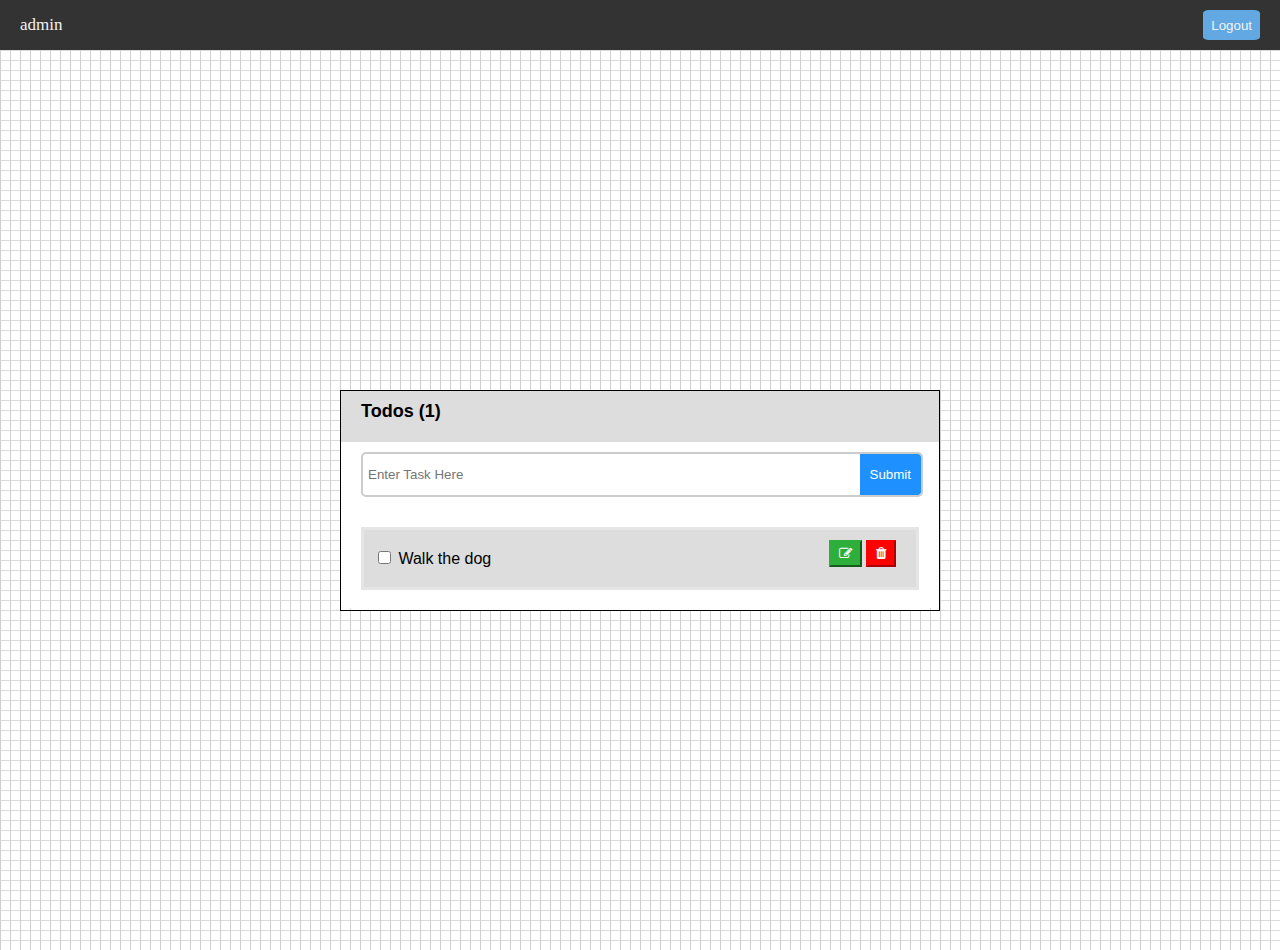
<file: TodoList.html>
<!DOCTYPE html>
<html lang="en">
<head>
<meta charset="utf-8">
<link rel="stylesheet" href="https://cdnjs.cloudflare.com/ajax/libs/font-awesome/4.7.0/css/font-awesome.min.css">

<script>

let taskCount = 1;

    function edithandler(taskId) {
      var task = document.getElementById(taskId);
      var label = task.querySelector('label');
      var newTaskLabel = prompt("Edit the task:", label.textContent);
      if (newTaskLabel !== null && newTaskLabel.trim() !== "") {
        label.textContent = newTaskLabel;
      }
    }
    
    function deletehandler(taskId) {
      var task = document.getElementById(taskId);
      task.remove();
      taskCount--; 
      updateTaskCount(); 
    }
    
    function addTask() {
      var newTaskLabel = document.getElementById("newTask").value;
      if (newTaskLabel.trim() !== "") {
        var table = document.querySelector(".ndtable");
        var newRow = document.createElement("tr");
        var taskId = "task" + (++taskCount);
        newRow.id = taskId;
        newRow.innerHTML = `
          <td><input type="checkbox" id="${taskId}" name="${taskId}" value="${taskId}">
          <label for="${taskId}">${newTaskLabel}</label></td>
          <td class="iconcolumn">
            <button class="btn2" onclick="edithandler('${taskId}')"><i class="fa fa-edit"></i></button>
            <button class="btn" onclick="deletehandler('${taskId}')"><i class="fa fa-trash"></i></button>
          </td> `;
        table.appendChild(newRow);
        document.getElementById("newTask").value = "";

        updateTaskCount(); 
      }
    }

    function updateTaskCount() {
      const taskCountElement = document.getElementById("taskCount");
      taskCountElement.textContent = `Todos (${taskCount})`;
    }
</script>    


<style>
  
table {
margin-left: auto;
  margin-right: auto;
  font-family: arial, sans-serif;
  border-collapse: collapse;
  width: 100%;

}

.ndtable 
{
    border: solid;
  border-color: #e6e5e5;
}

body {
  background-size: 10px 10px;
  background-image:
    linear-gradient(to right, rgb(209, 208, 208) 1px, transparent 1px),
    linear-gradient(to bottom, rgb(220, 218, 218) 1px, transparent 1px);
    margin: 0;
    padding: 0;
}

.ndtable th,td { 
    padding: 20px 20px 20px 20px; 
}


.maintable th,td {
    padding: 10px 20px 20px 20px; 
}

  .iconcolumn {
    text-align: right;
}


.btn { 
background-color: red;
color: white;
cursor: pointer;
padding: 4px 8px;
border-color: red;
}

.btn2 { 
background-color:rgb(46, 174, 59);
color: white;
cursor: pointer;
padding: 4px 8px;
border-color: rgb(46, 174, 59);
}


.ndtable tr:nth-child(odd) {
  background-color: #dddddd; 
}


.submitbtn {
background-color:rgb(86, 117, 231);
}

.topnav {
  overflow: hidden;
  background-color: #333;
  height: max-content;
}

.LogoutBtn{
    background-color: rgb(98, 168, 226);
    color: #f2f2f2;
    border: none;
    cursor: pointer;
    padding: 4px 8px;
    border-radius: 10%;
    height: 30px;
}

.topnav-container {
    display: flex;
    justify-content: space-between;
    align-items: center;
    background-color: #333;
    padding: 10px 20px;
  }

.admin-text {
    color: #f2f2f2;
    font-size: 17px;
    margin-right: 10px;
  }

.topnav a {
    float: left;
  color: #f2f2f2;
  text-align: center;
  padding: 14px 16px;
  text-decoration: none;
  font-size: 17px;
}

.todos-header {
    background-color: #ddd;
    border-radius: 5%;
    width: 100%;
    padding: 10px;
  }

.flex-container {
  display: flex;
  justify-content: space-around;
  
}

  .centered-content {
    display: flex;
    flex-direction: column;
    align-items: center; /* Center horizontally */
    justify-content: center; /* Center vertically */
    height: 100vh;
  }
  .input-container {
    display: flex;
    align-items: center;
    width: 100%;
    border: 2px solid #ccc; 
    overflow: hidden;
    border-radius: 5px;
   
  }

  .inlineinput {
    margin: 0;
    padding: 5px;
    width: 100%;
    outline: none;
    height: 30px;
    border: none;
    border-radius: 5px 0 0 5px;
  }

  .subb {
    border: none;
    height: 41px;
    padding: 0 10px;
    cursor: pointer;
    color: white;
    background-color: #1e90ff;
    border-radius: 0 3px 3px 0;
  }

  .maintable
  { border-color: #1e90ff;
    border: solid thin;
    border-collapse: collapse;
    justify-content: center;
    background-color: white;
    border-radius: 5%;
  width: 600px;
  }

</style>

</head>
<body>
    <div class="topnav">
        <div class="topnav-container">
          <div class="admin-text">admin</div>
          <input class="LogoutBtn" type="submit" value="Logout">
        </div>
      </div>

      <div class="centered-content">
  <!-- <div class="frame-container"> -->
    <table class="maintable"> 
        <tr class="todos-header"> <td>
            <span id="taskCount" style="font-weight: 700; font-size: large;">Todos (1)</span>
        </td> </tr>
      <tr>
        <td>
          <div class="input-container">
            <input class="inlineinput" type="text" id="newTask" placeholder="Enter Task Here" autofocus>
            <button class="subb" type="button" onclick="addTask()">Submit</button>
          </div>
        </td>
      </tr> 
      <tr><td>
        <table class="ndtable">
            <tr id="task1">
                <td style="padding: 10px;">
                <input style="size: 10px;" type="checkbox" id="option1" name="option1" value="task1">
                <label for="option1"> Walk the dog </label>
            </td>
                <td class="iconcolumn">
                   <button class="btn2" onclick="edithandler('task1')"><i class="fa fa-edit"></i></button>
                   <button class="btn" onclick="deletehandler('task1')"><i class="fa fa-trash"></i></button>
                </td>
              </tr>
            
          </table>
        </td>
      </tr>
    </table>
  </div>

</body>
</html>
</file>
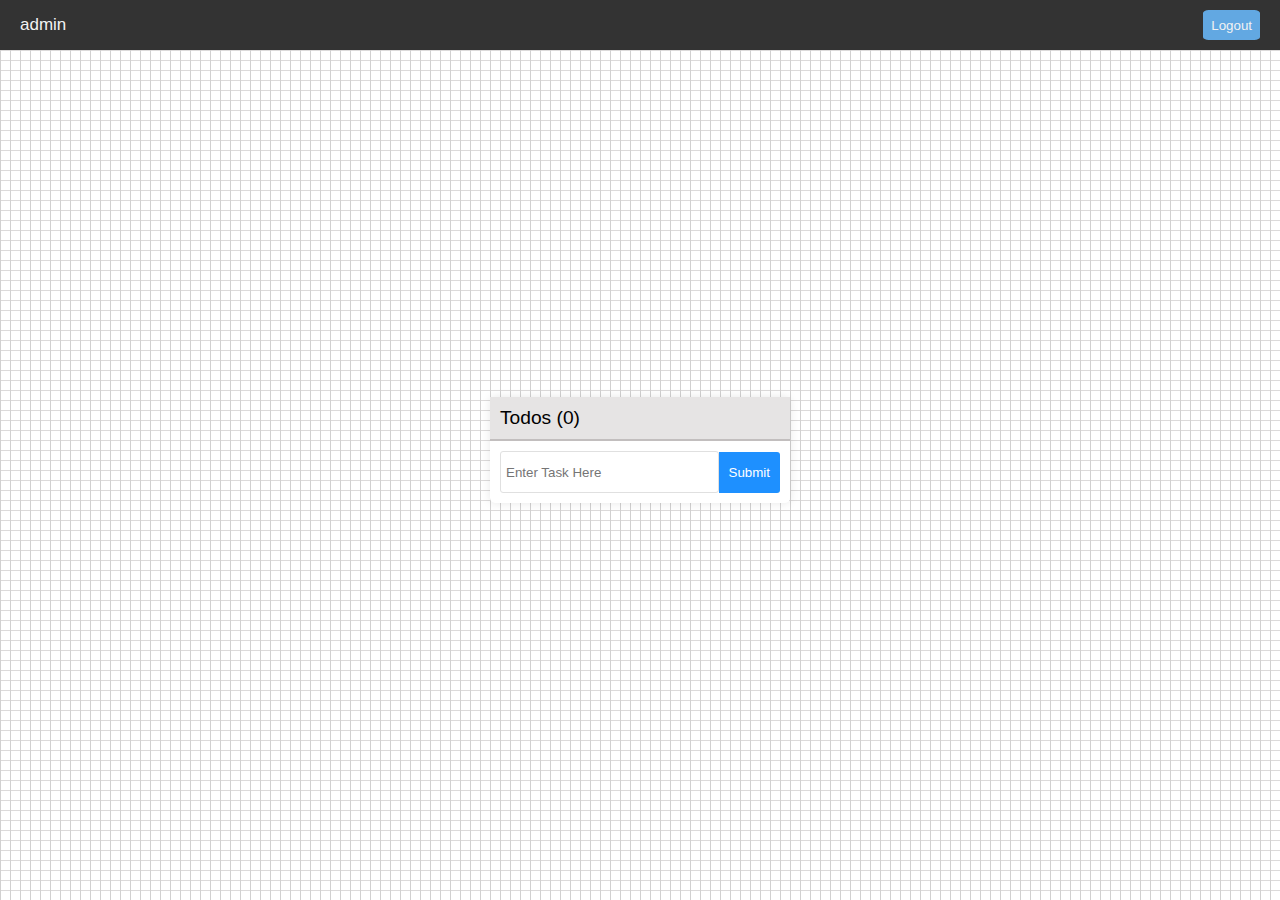
<file: task1/To-DoList(2).html>
<!DOCTYPE html>
<html lang="en">

<head>
    <meta charset="UTF-8">
    <meta name="viewport" content="width=device-width, initial-scale=1.0">
    <link rel="stylesheet" href="https://cdnjs.cloudflare.com/ajax/libs/font-awesome/4.7.0/css/font-awesome.min.css">
    <title>To-Do List</title>

    <script>
        let taskCount = 0;
        function addTask() {
            const newTaskInput = document.getElementById("newTask");
            const taskText = newTaskInput.value.trim();
            if (taskText !== "") {
                const table = document.querySelector(".todos-list");
                const listItem = document.createElement("div");
                listItem.className = "list-item";
                if (taskCount % 2 === 0) {
                    listItem.classList.add("gray-background");
                }
                listItem.innerHTML = `
                <div  class=${listItem.className}>
                    <input type="checkbox">
                    <span>${taskText}</span> &nbsp &nbsp&nbsp&nbsp&nbsp&nbsp&nbsp&nbsp&nbsp&nbsp&nbsp&nbsp&nbsp&nbsp&nbsp&nbsp
                    &nbsp&nbsp&nbsp&nbsp&nbsp&nbsp&nbsp&nbsp&nbsp&nbsp&nbsp&nbsp
                    <button class="edit-button" onclick="editTask(this)"><i class="fa fa-edit"></i></button>
                    <button class="delete-button" onclick="deleteTask(this)"><i class="fa fa-trash"></i></button>
                </div>
                `;
                const list = document.querySelector(".todos-list");
                list.appendChild(listItem);
                newTaskInput.value = "";
                taskCount++;
                if (taskCount === 1) {
                    const list = document.querySelector(".todos-list");
                    list.classList.add("show-border");
                }
                updateTaskCount();


            }
        }

        function editTask(button) {
            const listItem = button.parentNode;
            const taskTextElement = listItem.querySelector("span");
            const newTaskText = prompt("Edit the task:", taskTextElement.textContent);
            if (newTaskText !== null && newTaskText.trim() !== "") {
                taskTextElement.textContent = newTaskText.trim();
            }
        }

        function deleteTask(button) {
            const listItem = button.parentElement.parentElement;

            listItem.remove();
            taskCount--;
            updateTaskCount();
            if (taskCount === 0) {
                const list = document.querySelector(".todos-list");
                list.classList.remove("show-border");
            }
        }

        function updateTaskCount() {
            const taskCountElement = document.getElementById("task-count");
            taskCountElement.textContent = `Todos (${taskCount})`;
        }

    </script>
    <style>
        .gray-background {
            background-color: #e0e0e0;
        }

        body {
            font-family: Arial, sans-serif;
            margin: 0;
            padding: 0;
            display: flex;
            justify-content: center;
            align-items: center;
            min-height: 100vh;

            background-size: 10px 10px;
            background-image:
                linear-gradient(to right, rgb(209, 208, 208) 1px, transparent 1px),
                linear-gradient(to bottom, rgb(220, 218, 218) 1px, transparent 1px);
        }

        .task-text {
            display: flex;
            align-items: center;
        }

        .top-nav {
            position: fixed;
            top: 0;
            left: 0;
            width: 100%;
            overflow: hidden;
            background-color: #333;
            z-index: 1000;
        }

        .logout-btn {
            background-color: rgb(98, 168, 226);
            color: #f2f2f2;
            border: none;
            cursor: pointer;
            padding: 4px 8px;
            border-radius: 10%;
            height: 30px;
        }

        .topnav-container {
            display: flex;
            justify-content: space-between;
            align-items: center;
            background-color: #333;
            padding: 10px 20px;
        }

        .admin-text {
            color: #f2f2f2;
            font-size: 17px;
            margin-right: 10px;
        }

        .todo-container {
            width: 300px;
            background-color: #ffffff;
            border-radius: 5px;
            box-shadow: 0 0 10px rgba(0, 0, 0, 0.1);
        }

        #task-count {
            padding: 10px;
            border-bottom: 2px solid #c2bebe;
            font-size: larger;
            font-weight: 500;
            background-color: rgb(230, 228, 228);
        }


        .list-item {
            display: flex;
            align-items: center;
            justify-content: space-between;
            padding: 10px;
            border-bottom: 1px solid #e0e0e0;
        }

        .list-item input[type="checkbox"] {
            margin-right: 10px;
        }

        .add-task {
            display: flex;
            align-items: center;
            padding: 10px;
        }

        .add-task input[type="text"] {
            flex: 1;
            padding: 5px;
            border: 1px solid #e0e0e0;
            border-radius: 3px;
        }

        .add-button {
            border: none;
            height: 41px;
            padding: 0 10px;
            cursor: pointer;
            color: white;
            background-color: #1e90ff;
            border-radius: 0 3px 3px 0;
        }

        .inline-input {
            margin: 0;
            padding: 5px;
            width: 100%;
            outline: none;
            height: 30px;
            border: none;
            border-radius: 5px 0 0 5px;
        }

        .show-border {
            border: 2px solid #d6d7d9fe;
            margin-top: 10px;
            margin-left: 10px;
            margin-right: 10px;
            margin-bottom: 15px;
        }

        .buttons {
            display: flex;
        }

        .delete-button {
            background-color: red;
            color: white;
            cursor: pointer;
            padding: 4px 8px;
            border-color: red;
            border-radius: 3px;
        }

        .edit-button {
            background-color: rgb(46, 174, 59);
            color: white;
            cursor: pointer;
            padding: 4px 8px;
            border-color: rgb(46, 174, 59);
            border-radius: 3px;
        }
    </style>
</head>

<body>
    <div class="top-nav">
        <div class="topnav-container">
            <div class="admin-text">admin</div>
            <input class="logout-btn" type="submit" value="Logout">
        </div>
    </div>

    <div class="todo-container">
        <div id="task-count">
            Todos (0)
        </div>
        <div class="add-task">
            <input class="inline-input" type="text" id="newTask" placeholder="Enter Task Here" autofocus>
            <button class="add-button" onclick="addTask()">Submit</button>
        </div>
        <div class="todos-list">

        </div>
    </div>


</body>

</html>
</file>
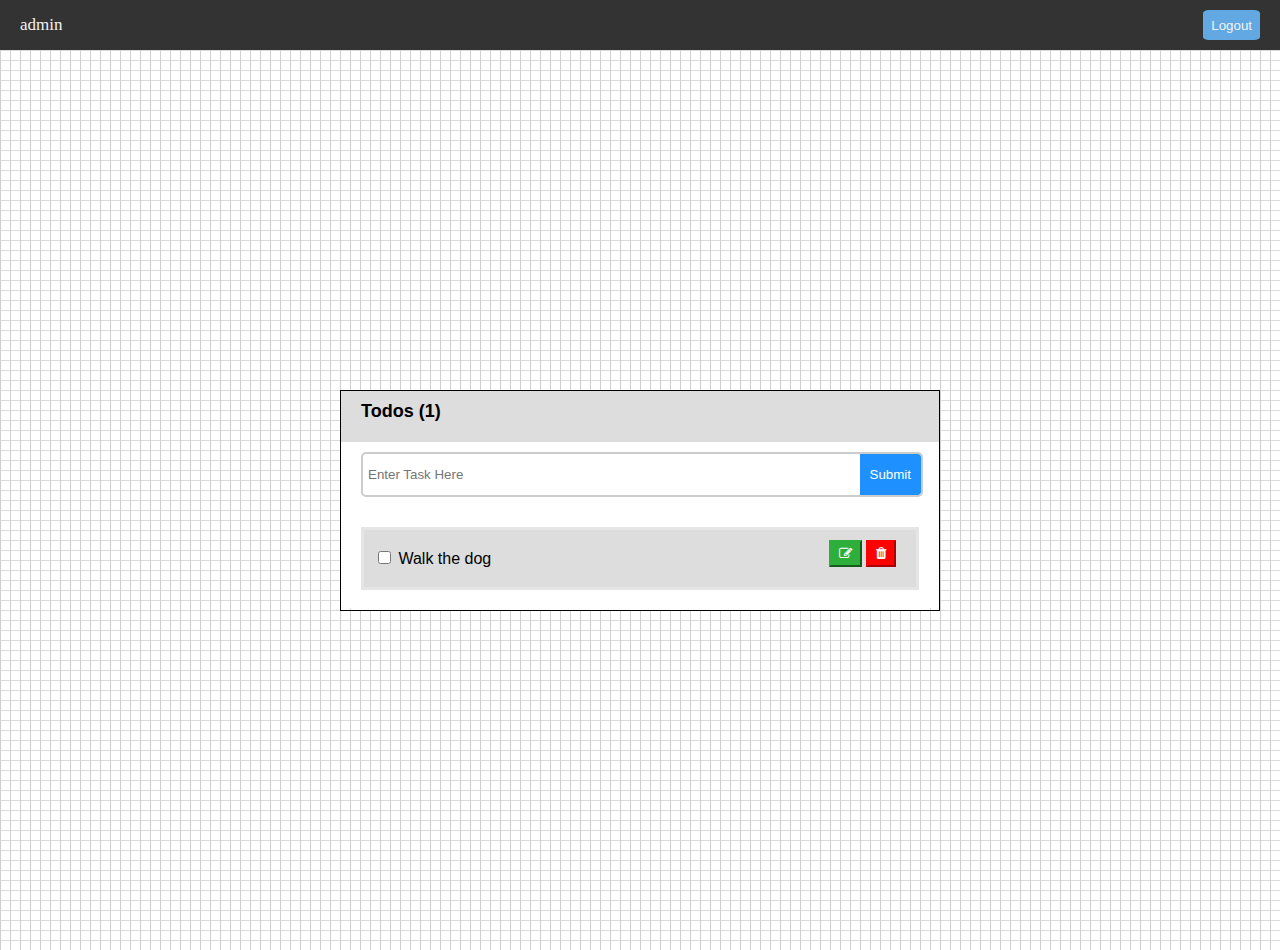
<file: task1/TodoList.html>
<!DOCTYPE html>
<html lang="en">
<head>
<meta charset="utf-8">
<link rel="stylesheet" href="https://cdnjs.cloudflare.com/ajax/libs/font-awesome/4.7.0/css/font-awesome.min.css">

<script>

let taskCount = 1;

    function edithandler(taskId) {
      var task = document.getElementById(taskId);
      var label = task.querySelector('label');
      var newTaskLabel = prompt("Edit the task:", label.textContent);
      if (newTaskLabel !== null && newTaskLabel.trim() !== "") {
        label.textContent = newTaskLabel;
      }
    }
    
    function deletehandler(taskId) {
      var task = document.getElementById(taskId);
      task.remove();
      taskCount--; 
      updateTaskCount(); 
    }
    
    function addTask() {
      var newTaskLabel = document.getElementById("newTask").value;
      if (newTaskLabel.trim() !== "") {
        var table = document.querySelector(".ndtable");
        var newRow = document.createElement("tr");
        var taskId = "task" + (++taskCount);
        newRow.id = taskId;
        newRow.innerHTML = `
          <td><input type="checkbox" id="${taskId}" name="${taskId}" value="${taskId}">
          <label for="${taskId}">${newTaskLabel}</label></td>
          <td class="iconcolumn">
            <button class="btn2" onclick="edithandler('${taskId}')"><i class="fa fa-edit"></i></button>
            <button class="btn" onclick="deletehandler('${taskId}')"><i class="fa fa-trash"></i></button>
          </td> `;
        table.appendChild(newRow);
        document.getElementById("newTask").value = "";

        updateTaskCount(); 
      }
    }

    function updateTaskCount() {
      const taskCountElement = document.getElementById("taskCount");
      taskCountElement.textContent = `Todos (${taskCount})`;
    }
</script>    

<style>
  
table {
margin-left: auto;
  margin-right: auto;
  font-family: arial, sans-serif;
  border-collapse: collapse;
  width: 100%;

}

.ndtable 
{
    border: solid;
  border-color: #e6e5e5;
}

body {
  background-size: 10px 10px;
  background-image:
    linear-gradient(to right, rgb(209, 208, 208) 1px, transparent 1px),
    linear-gradient(to bottom, rgb(220, 218, 218) 1px, transparent 1px);
    margin: 0;
    padding: 0;
}

.ndtable th,td { 
    padding: 20px 20px 20px 20px; 
}

.maintable th,td {
    padding: 10px 20px 20px 20px; 
}

  .iconcolumn {
    text-align: right;
}

.btn { 
background-color: red;
color: white;
cursor: pointer;
padding: 4px 8px;
border-color: red;
}

.btn2 { 
background-color:rgb(46, 174, 59);
color: white;
cursor: pointer;
padding: 4px 8px;
border-color: rgb(46, 174, 59);
}

.ndtable tr:nth-child(odd) {
  background-color: #dddddd; 
}

.submitbtn {
background-color:rgb(86, 117, 231);
}

.topnav {
  overflow: hidden;
  background-color: #333;
  height: max-content;
}

.logout-btn {
    background-color: rgb(98, 168, 226);
    color: #f2f2f2;
    border: none;
    cursor: pointer;
    padding: 4px 8px;
    border-radius: 10%;
    height: 30px;
}

.topnav-container {
    display: flex;
    justify-content: space-between;
    align-items: center;
    background-color: #333;
    padding: 10px 20px;
  }

.admin-text {
    color: #f2f2f2;
    font-size: 17px;
    margin-right: 10px;
  }


.todos-header {
    background-color: #ddd;
    border-radius: 5%;
    width: 100%;
    padding: 10px;
  }

  .centered-content {
    display: flex;
    flex-direction: column;
    align-items: center; /* Center horizontally */
    justify-content: center; /* Center vertically */
    height: 100vh;
  }

  .input-container {
    display: flex;
    align-items: center;
    width: 100%;
    border: 2px solid #ccc; 
    overflow: hidden;
    border-radius: 5px;
   
  }

  .inlineinput {
    margin: 0;
    padding: 5px;
    width: 100%;
    outline: none;
    height: 30px;
    border: none;
    border-radius: 5px 0 0 5px;
  }

  .subb {
    border: none;
    height: 41px;
    padding: 0 10px;
    cursor: pointer;
    color: white;
    background-color: #1e90ff;
    border-radius: 0 3px 3px 0;
  }

  .maintable {
     border-color: #1e90ff;
    border: solid thin;
    border-collapse: collapse;
    justify-content: center;
    background-color: white;
    border-radius: 5%;
  width: 600px;
  }

</style>

</head>
<body>
    <div class="topnav">
        <div class="topnav-container">
          <div class="admin-text">admin</div>
          <input class="logout-btn" type="submit" value="Logout">
        </div>
      </div>

      <div class="centered-content">
    <table class="maintable"> 
        <tr class="todos-header"> <td>
            <span id="taskCount" style="font-weight: 700; font-size: large;">Todos (1)</span>
        </td> </tr>
      <tr>
        <td>
          <div class="input-container">
            <input class="inlineinput" type="text" id="newTask" placeholder="Enter Task Here" autofocus>
            <button class="subb" type="button" onclick="addTask()">Submit</button>
          </div>
        </td>
      </tr> 
      <tr><td>
        <table class="ndtable">
            <tr id="task1">
                <td style="padding: 10px;">
                <input style="size: 10px;" type="checkbox" id="option1" name="option1" value="task1">
                <label for="option1"> Walk the dog </label>
            </td>
                <td class="iconcolumn">
                   <button class="btn2" onclick="edithandler('task1')"><i class="fa fa-edit"></i></button>
                   <button class="btn" onclick="deletehandler('task1')"><i class="fa fa-trash"></i></button>
                </td>
              </tr>
            
          </table>
        </td>
      </tr>
    </table>
  </div>

</body>
</html>
</file>
